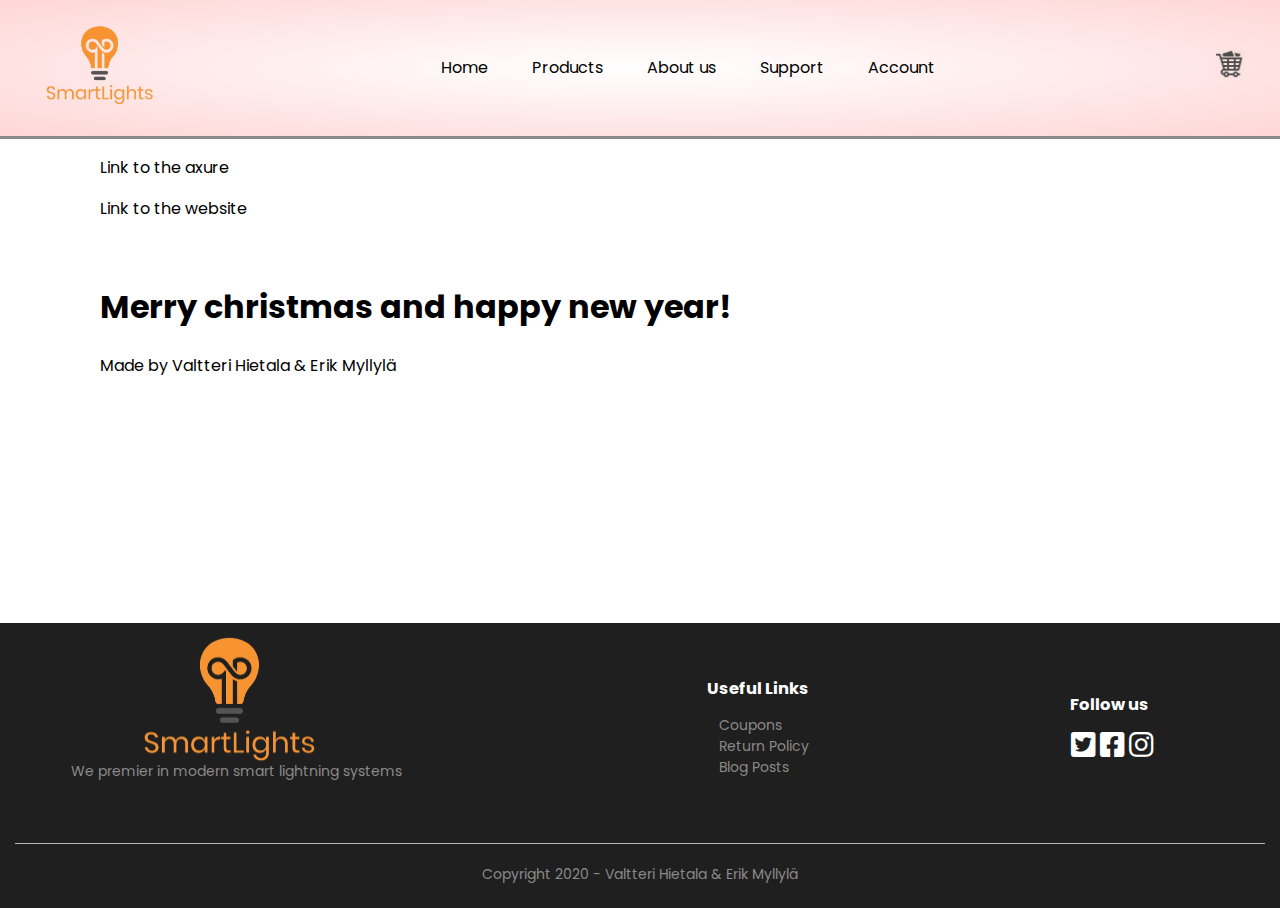
<file: LandingPage.html>
<!DOCTYPE html>
<html>
    <head>
        <title>SmartLights | Shop</title>
        <meta name="description" content="This is the description">
        <link rel="stylesheet" href="styles.css" />
        <link rel="stylesheet" href="fontawesome-free-5.15.1-web/css/all.css">
        <link rel="preconnect" href="https://fonts.gstatic.com">
        <link href="https://fonts.googleapis.com/css2?family=Poppins:wght@300;400;500;600;700&display=swap" rel="stylesheet">
        <script src="store.js" async></script>
        <meta charset="UTF-8">
    </head>
    <body>
        <header class="main-header">
            <div class="container">
                <div class="navbar">
                    <div class="logo">
                        <img src="logo.png" width="125px">
                    </div>
                    <nav>
                    <ul id="MenuItems">
                        <li><a href="frontpage.html">Home</a></li>
                        <li><a href="productpage.html">Products</a></li>
                        <li><a href="">About us</a></li>
                        <li><a href="">Support</a></li>
                        <li><a href="">Account</a></li>
                    </ul>
                    </nav>
                    <a href="cart.html"><img src="Cart.png" width="30px" height="30px"></a>
                </div>
                
            </div>
        </header>
        <div class="small-container">
           <a href=""><p>
               Link to the axure
           </p></a>
           <a href=""><p>
            Link to the website
        </p></a>
        <br>
        <h1>Merry christmas and happy new year!</h1>
        <p>Made by Valtteri Hietala & Erik Myllylä</p>
        </div>

        <div class="footer footerbottom">
            <div class="container">
                <div class="row">
                    <div class="footer1">
                        <img src="logo.png">
                        <p class="slogan">We premier in modern smart lightning systems</p>
                    </div>
                    <div class="footer2">
                        <h3> Useful Links</h3>
                        <ul>
                            <li>Coupons</li>
                            <li>Return Policy</li>
                            <li>Blog Posts</li>
                        </ul>
                    </div>
                    <div class="footer3">
                        <h3 class = "footerTitle"> Follow us</h3>
                        <ul>
                            <li>
                                <a href=""><i class="fab fa-twitter-square fa-2x"></i></a>
                                <a href=""><i class="fab fa-facebook-square fa-2x"></i></a>
                                <a href=""><i class="fab fa-instagram fa-2x"></i></a>
                            </li>
                        </ul>
                    </div>
                </div>
                <hr>
                <p class="Copyright">Copyright 2020 - Valtteri Hietala & Erik Myllylä</p>
            </div>
        </div>
</body>
</html>
</file>
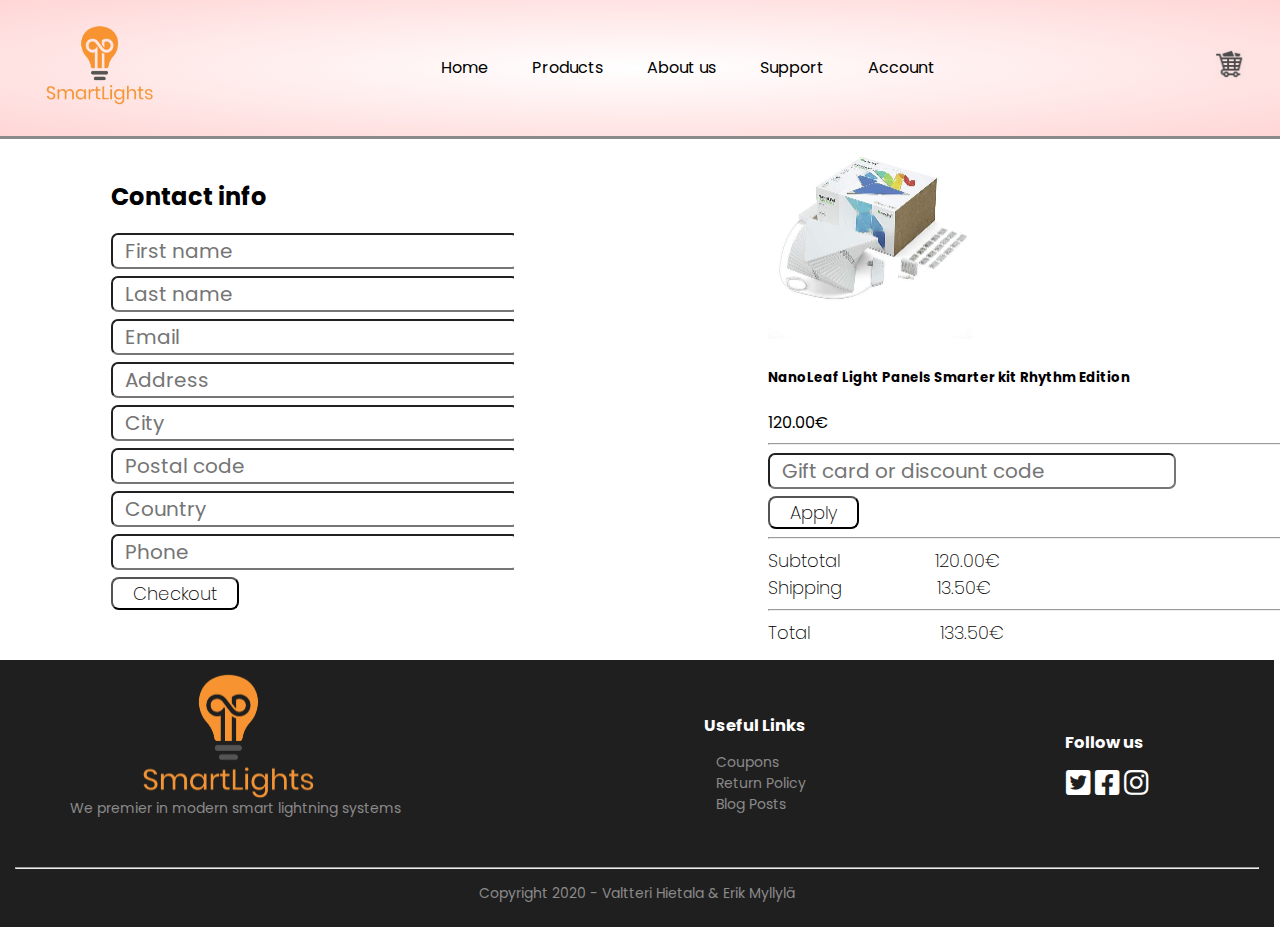
<file: shipping.html>
<!DOCTYPE html>
<html>
    <head>
        <title>SmartLights | Shop</title>
        <meta name="description" content="This is the description">
        <link rel="stylesheet" href="styles.css" />
        <link rel="stylesheet" href="fontawesome-free-5.15.1-web/css/all.css">
        <link rel="preconnect" href="https://fonts.gstatic.com">
        <link href="https://fonts.googleapis.com/css2?family=Poppins:wght@300;400;500;600;700&display=swap" rel="stylesheet">
        <script src="store.js" async></script>
        <script src="jquery-3.5.1.min.js"></script>
        <meta charset="UTF-8">
        
        

    </head>
    <body>
        <header class="main-header">
            <div class="container">
                <div class="navbar">
                    <div class="logo">
                        <img src="logo.png" width="125px">
                    </div>
                    <nav>
                    <ul id="MenuItems">
                        <li><a href="frontpage.html">Home</a></li>
                        <li><a href="productpage.html">Products</a></li>
                        <li><a href="">About us</a></li>
                        <li><a href="">Support</a></li>
                        <li><a href="">Account</a></li>
                    </ul>
                    </nav>
                    <a href="cart.html"><img src="Cart.png" width="30px" height="30px"></a>
                </div>
            </div>
        </header>
        <div class="main-content"> 
            <div class="split left row">
                <div class="centered header-top">       
                    <h2>Contact info</h2>
                    <div>
                    <input type="text" name="name" placeholder="  First name">
                    </div>
                    <div>
                    <input type="text" name="name" placeholder="  Last name"> 
                    </div>
                    <div>
                    <input type="text" name="email" placeholder="  Email"> 
                    </div>
                    <div>
                    <input type="text" name="address" placeholder="  Address"> 
                    </div>
                    <div>
                    <input type="text" name="city" placeholder="  City"> 
                    </div>
                    <div>
                    <input type="text" name="postalcode" placeholder="  Postal code"> 
                    </div>
                    <div>
                    <input type="text" name="country" placeholder="  Country"> 
                    </div>
                    <div>
                    <input type="text" name="phone" placeholder="  Phone"> 
                    </div>
                    <div><button>Checkout</button></div>                  
                </div>
           </div>


           <div class="split right">
                <div class="vl"></div>
                <div class="centered">   
                  <img src="panels.png">
                  <h5>NanoLeaf Light Panels Smarter kit Rhythm Edition</h5>
                  <span class="shipping-price">120.00€</span>
                  </div>
                    <div class="linebreaker">
                    <hr>   
                    </div>
                    <div class="discount">
                    <input type="text" name="discount" placeholder="  Gift card or discount code"> 
                    <div><button>Apply</button></div> 
                    </div>
                <div class="linebreaker">
                <hr>
                </div>
                <div class="final-prices">
                Subtotal   &nbsp; &nbsp; &nbsp; &nbsp; &nbsp; &nbsp; &nbsp; &nbsp; &nbsp; 120.00€ <br>
                Shipping   &nbsp; &nbsp; &nbsp; &nbsp; &nbsp; &nbsp; &nbsp; &nbsp; &nbsp; 13.50€    
                </div>
                <div class="linebreaker">
                    <hr>
                    </div>
                    <div class="total">
                        Total &nbsp; &nbsp; &nbsp; &nbsp; &nbsp; &nbsp; &nbsp; &nbsp; &nbsp; &nbsp; &nbsp; &nbsp;&nbsp;  133.50€
                    </div>
                
                </div>
            </div>
        </div>

        <div class="footers">
                <div class="container">
                    <div class="row">
                        <div class="footer1">
                            <img src="logo.png">
                            <p class="slogan">We premier in modern smart lightning systems</p>
                        </div>
                        <div class="footer2">
                            <h3> Useful Links</h3>
                            <ul>
                                <li>Coupons</li>
                                <li>Return Policy</li>
                                <li>Blog Posts</li>
                            </ul>
                        </div>
                        <div class="footer3">
                            <h3 class = "footerTitle"> Follow us</h3>
                            <ul>
                                <li>
                                    <a href=""><i class="fab fa-twitter-square fa-2x"></i></a>
                                    <a href=""><i class="fab fa-facebook-square fa-2x"></i></a>
                                    <a href=""><i class="fab fa-instagram fa-2x"></i></a>
                                </li>
                            </ul>
                        </div>
                    </div>
                    <hr>
                    <p class="Copyright">Copyright 2020 - Valtteri Hietala & Erik Myllylä</p>
                </div>
            </div>
    </body>
</html>
</file>
<file: styles.css>
body{
    font-family: 'Poppins', sans-serif;
}
.container{
    max-width: 1300px;
    margin: auto;
    padding-left: 15px;
    padding-right: 15px;
}
.navbar{
    display: flex;
    align-items: center;
    padding: 20px;
}
nav{
    flex: 1;
    text-align: center;
}
nav ul{
    display: inline-block;
    list-style-type: none;
}
nav ul li{
    display: inline-block;
    margin-right: 40px;
}
a{ 
    text-decoration: none;
    color: #000000;
}
.main-header{
    background: radial-gradient(#fff,#ffd6d6);
    margin-left: -8px;
    margin-right: -8px;
    margin-top: -8px;
    border-bottom: #8a8a8a;
    border-bottom-style: solid;
}
.row{
    display: flex;
    align-items: center;
    flex-wrap: wrap;
    justify-content: space-around;
}
.header-top{
    flex-basis: 40%;
    min-width: 300px;
}
.header-top img{
    max-width: 90%;
    padding: 50px 0;
}
.header-top h1{
    font-size: 50px;
    line-height: 60px;
    margin: 25px 0;
}
.footer{
    background: rgb(31, 31, 31);
    color: #8a8a8a;
    font-size: 14px;
    padding: 5px 0 9px;
    margin-left: -8px;
    margin-right: -2px;
    margin-bottom: -8px;
}
.footer p{
    color: #8a8a8a;
    
}
.slogan{
    position: relative; top:-27px; left:-55px;
}
.footer h3{
    color: #fff;
    margin-bottom: 10px;
    text-align: right;
}
.footer-col-1, .footer-col-2, .footer-col-3{
    min-width: 250px;
    margin-bottom: 15px;
}
.footer-col-1{
    flex: 1;
    text-align: center;
}
.footer-col-1 img{
    width: 180px;
    margin-bottom: 15px;
}
.footer-col-2, .footer-col-3{
    flex-basis: 12%;
    text-align: center;
}
ul{
    list-style-type: none;
}
.footer hr{
    border:none;
    background: #b5b5b5;
    height: 1px;
    margin: 20px 0;
}
.fa-twitter-square, .fa-facebook-square, .fa-instagram{
    color: white;
}
.footerTitle{
    padding-right: 5px;
}
.small-container{
    max-width: 1080px;
    margin: auto;
    padding-left: 25px;
    padding-right: 25px;
}
h4{
    font-weight: normal;
    padding-left: 780px;
    padding-bottom: 2px;
}
.row-2{
    justify-content: space-between;
    margin: 100px auto 50px;
}
.row-2 h2{
    font-weight: 500;
}
.items{
    flex-basis: 20%;
    padding: 10px;
    min-width: 200px;
    margin-bottom: 50px;
    transition: transform 0.5s;
    text-align: center;
    border: #666666 ;
    border-style: solid;
    border-radius: 4px;
}
.items:hover{
    transform: translateY(-5px);
}
.title{
    text-align: center;
    margin: 0 auto 40px;
    position: relative;
    line-height: 60px;
    color: #555;
}
.title::after{
    content: '';
    background: #ff523b;
    width: 80px;
    height: 5px;
    border-radius: 5px;
    position: absolute;
    bottom: 0;
    left: 50%;
    transform: translateX(-50%);
}
.items img{
    height: 184px;
    width: 204px;
}
button{
    font-family: 'Poppins', sans-serif;
    border-radius: 8px;
    font-size: 18px;
    font-weight: 250;
    background-color: #fff;
    padding-left: 20px;
    padding-right: 20px;
}
h6{
    text-align: center;
    font-size: 30px;
}
.Copyright{
    text-align: center;
}
.offer{
    background: radial-gradient(#fff,#ffd6d6);
    margin-top: 60px;
    margin-left: -6px;
    margin-right: -6.4px
    
    
}
.col-2{
    flex-basis: 50%;
    min-width: 300px;
}
.col-2 img{
    max-width: 100%;
    padding: 50px 0;
}
.col-h1{
    font-size: 50px;
    line-height: 60;
    margin: 25px 0;
}
.Button1{
    display: inline-block;
    background: #ff3b3b;
    color: rgba(255, 255, 255, 0.76);
    padding: 10px 30px;
    margin: 30px 0;
    border-radius: 30px;
    font-weight: bold;
}
.single-product{
    margin-top: 40px;
}
.single-product .Row1 img{
    padding: 0;
}
.single-product .Row1{
   padding: 20px; 
}

.single-product select{
    display: block;
    padding: 10px;
    margin-top: 20px;
    font-size: 15px;
}
.single-product input{
    width: 50px;
    height: 40px;
    padding-left: 10px;
    font-size: 20px;
    margin-right: 10px;
    border: 1px solid #ff523b;
}
.product1price{
    font-size: 20px;
    font-weight: 500;
}
.single-product h3{
    font-size: 22px;
}
.single-product p{
    font-size: 18px;
}
.fa-circle{
    margin-top: 2px;
}
.footer img{
    width: 200px;
    height: 140px;
}

.cart-page{
    margin: 80px auto;
}
.cart-quantity-input {
    height: 34px;
    width: 50px;
    border-radius: 5px;
    border: 1px solid #56CCF2;
    background-color: #eee;
    color: #333;
    padding: 0;
    text-align: center;
    font-size: 1.2em;
    margin-right: 25px;
}

.cart-row:last-child {
    border-bottom: 1px solid black;
}

.cart-row:last-child .cart-column {
    border: none;
}

.cart-total {
    text-align: end;
    margin-top: 10px;
    margin-right: 10px;
}

.cart-total-title {
    font-weight: bold;
    font-size: 1.5em;
    color: black;
    margin-right: 20px;
}

.cart-total-price {
    color: #333;
    font-size: 1.1em;
}

.btn-purchase {
    display: block;
    margin: 40px auto 80px auto;
    font-size: 1.75em;
}
.cart-header {
    font-weight: bold;
    font-size: 1.25em;
    color: #333;
}

.cart-column {
    display: flex;
    align-items: center;
    border-bottom: 1px solid black;
    margin-right: 1.5em;
    padding-bottom: 10px;
    margin-top: 10px;
}

.cart-row {
    display: flex;
}

.cart-item {
    width: 45%;
}

.cart-price {
    width: 20%;
    font-size: 1.2em;
    color: #333;
}

.cart-quantity {
    width: 35%;
}

.cart-item-title {
    color: #333;
    margin-left: .5em;
    font-size: 1.2em;
}

.cart-item-image {
    width: 75px;
    height: auto;
    border-radius: 10px;
}
input{
    font-size: 20px;
    border-radius: 7px;
    font-family: 'Poppins', sans-serif;
    margin-bottom:7px;
    width: 400px;
}
.shopinfo{
    justify-content: flex-start;
}
.details img{
    width: 100px;
    height: 90px;
}
.details {
    justify-content: flex-end;
}
.split {
    height: 75%;
    width: 40%;
    z-index: 1;
    top: 15%;
    overflow-x: hidden;
    padding-top: 20px;
    
}
  .left {
    left: 0;
}
  
  .right {
    right: 0;
    bottom: 20%;
    height: 500px;
    position: absolute;
    
}
  
.main-content{
    display: flex;
}
.footerbottom {
    position:absolute;
    bottom: 0;
    width:100%;
 } 
.linebreaker{
    width: 600px;
}
.final-prices{
    font-weight: 200;
    font-size: 18px;
}
.total{
    font-weight: 200;
    font-size: 18px;
}
.footers{
    background: rgb(31, 31, 31);
    color: #8a8a8a;
    font-size: 14px;
    padding: 5px 0 9px;
    margin-left: -8px;
    margin-right: -2px;
    margin-bottom: -8px;
    margin-top: 50px; 
}
.footers h3{
    color: #fff;
    margin-bottom: 10px;
    text-align: right;
}
.footers img {
    width: 200px;
    height: 140px;
}
.vl{
    border-left: 3px;
    color: gray
}
</file>
